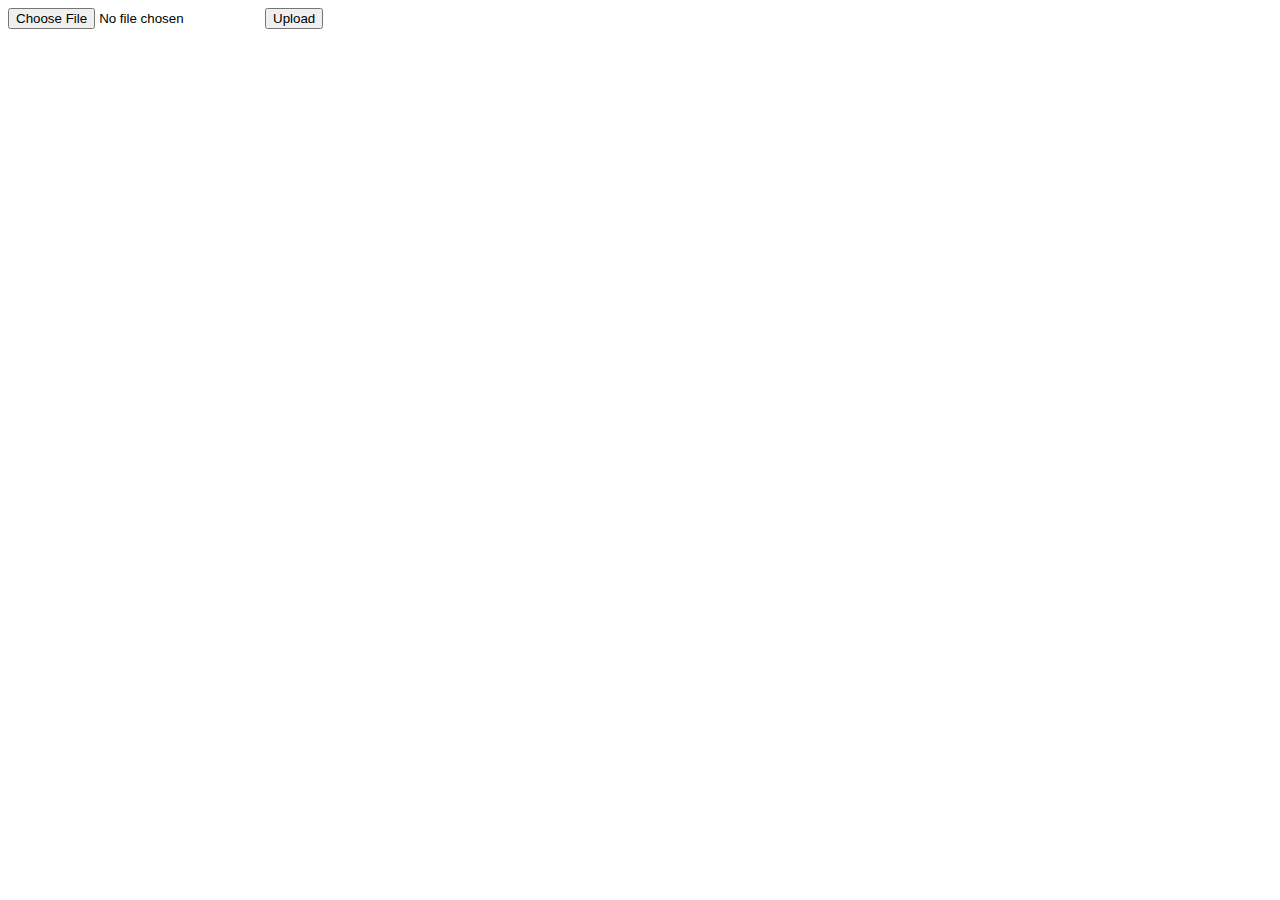
<file: templates/.admin-csv.html>
<!DOCTYPE html>
<html lang="en">
<head>
    <meta charset="UTF-8">
    <meta name="viewport" content="width=device-width, initial-scale=1.0">
    <title>Document</title>
</head>
<body>
    <form method = "POST" enctype="multipart/form-data">    
        <input type="file" name="csvFile" accept=".csv">
        <input type = "submit" value="Upload">  
    </form>
</body>
</html>
</file>
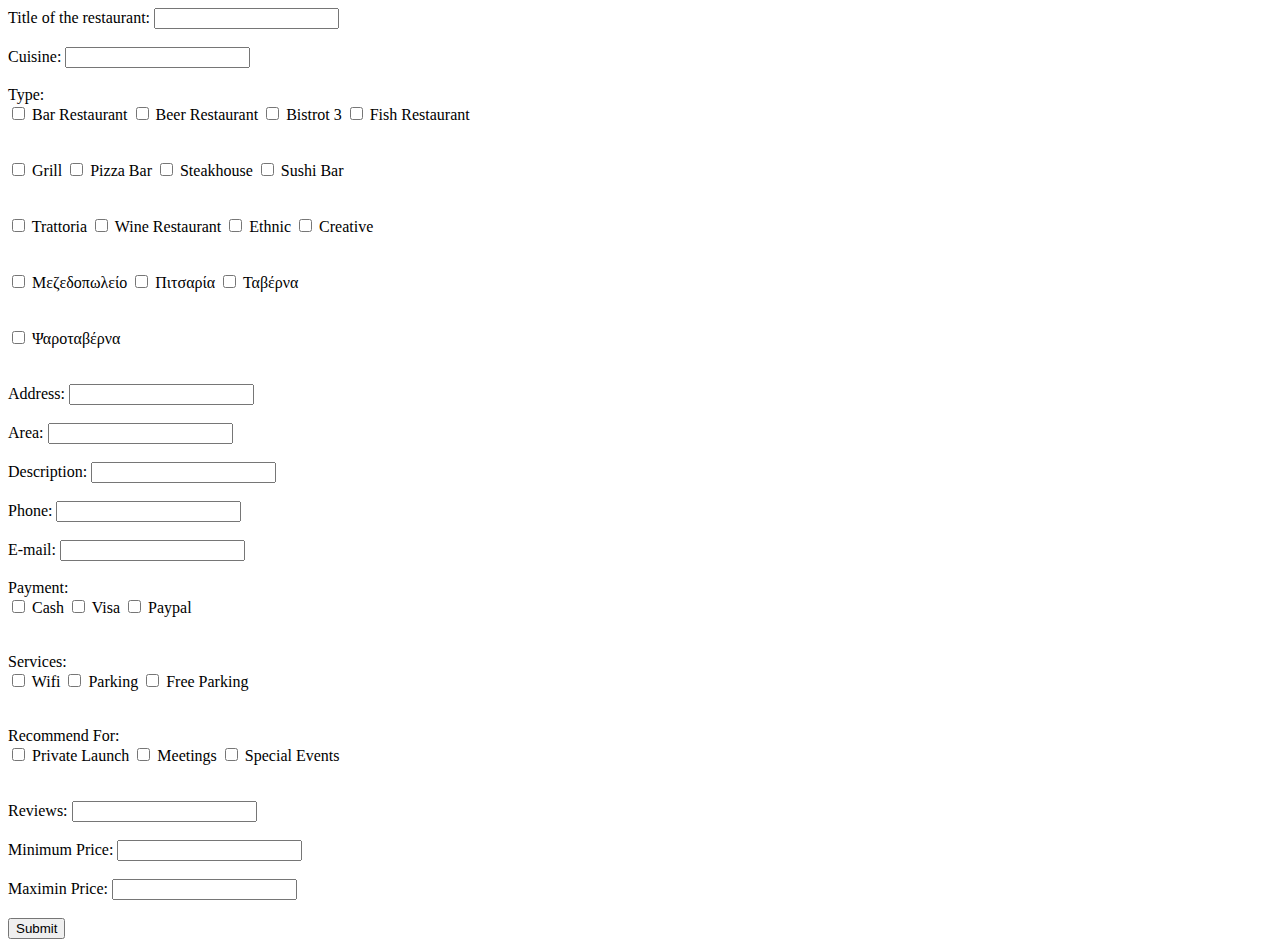
<file: templates/admin.html>
<!DOCTYPE html>
<html lang="en">
<head>
    <meta charset="UTF-8">
    <meta name="viewport" content="width=device-width, initial-scale=1.0">
    <title>Document</title>
    <link href="https://cdn.jsdelivr.net/npm/bootstrap@5.3.2/dist/css/bootstrap.min.css" rel="stylesheet" integrity="sha384-T3c6CoIi6uLrA9TneNEoa7RxnatzjcDSCmG1MXxSR1GAsXEV/Dwwykc2MPK8M2HN" crossorigin="anonymous">
</head>
<body>
    <form action="#" method="post">
        <label for="title">Title of the restaurant:</label>
        <input type="text" id="title" name="title"><br><br>

        <label for="cuisine">Cuisine:</label>
        <input type="text" id="cuisine" name="cuisine" ><br><br>

        <label>Type:</label><br>
        <div class="btn-group" role="group" aria-label="Basic checkbox toggle button group">
            <input type="checkbox" class="btn-check" id="BarRestaurant" autocomplete="off" name="type" value="bar_restaurant">
            <label class="btn btn-outline-primary" for="BarRestaurant">Bar Restaurant</label>
        
            <input type="checkbox" class="btn-check" id="BeerRestaurant" autocomplete="off" name="type" value="beer_restaurant">
            <label class="btn btn-outline-primary" for="Beer estaurant">Beer Restaurant</label>
        
            <input type="checkbox" class="btn-check" id="Bistrot" autocomplete="off" name="type" value="bistort">
            <label class="btn btn-outline-primary" for="Bistrot">Bistrot 3</label>

            <input type="checkbox" class="btn-check" id="FishRestaurant" autocomplete="off" name="type" value="fish_restaurant">
            <label class="btn btn-outline-primary" for="FishRestaurant">Fish Restaurant</label>
        </div><br><br>
        <div class="btn-group" role="group" aria-label="Basic checkbox toggle button group">
            <input type="checkbox" class="btn-check" id="Grill" autocomplete="off" name="type" value="grill">
            <label class="btn btn-outline-primary" for="Grill">Grill</label>

            <input type="checkbox" class="btn-check" id="PizzaBar" autocomplete="off" name="type" value="pizza_bar">
            <label class="btn btn-outline-primary" for="PizzaBar">Pizza Bar</label>
        
            <input type="checkbox" class="btn-check" id="Steakhouse" autocomplete="off" name="type" value="steakhouse">
            <label class="btn btn-outline-primary" for="Steakhouse">Steakhouse</label>

            <input type="checkbox" class="btn-check" id="SushiBar" autocomplete="off" name="type" value="sushi_bar">
            <label class="btn btn-outline-primary" for="SushiBar">Sushi Bar</label>
        </div><br><br>
        <div class="btn-group" role="group" aria-label="Basic checkbox toggle button group">
            <input type="checkbox" class="btn-check" id="Trattoria" autocomplete="off" name="type" value="trattoria">
            <label class="btn btn-outline-primary" for="Trattoria">Trattoria</label>
        
            <input type="checkbox" class="btn-check" id="WineRestaurant" autocomplete="off" name="type" value="wine_restaurant">
            <label class="btn btn-outline-primary" for="WineRestaurant">Wine Restaurant</label>
        
            <input type="checkbox" class="btn-check" id="Ethnic" autocomplete="off" name="type" value="ethnic">
            <label class="btn btn-outline-primary" for="Ethnic">Ethnic</label>

            <input type="checkbox" class="btn-check" id="Creative" autocomplete="off" name="type" value="creative">
            <label class="btn btn-outline-primary" for="Creative">Creative</label>
        </div><br><br>
        <div class="btn-group" role="group" aria-label="Basic checkbox toggle button group">
            <input type="checkbox" class="btn-check" id="diner" autocomplete="off" name="type" value="diner">
            <label class="btn btn-outline-primary" for="diner">Μεζεδοπωλείο</label>
        
            <input type="checkbox" class="btn-check" id="pizzeria" autocomplete="off" name="type" value="pizzeria">
            <label class="btn btn-outline-primary" for="pizzeria">Πιτσαρία</label>
        

            <input type="checkbox" class="btn-check" id="tavern" autocomplete="off" name="type" value="tavern">
            <label class="btn btn-outline-primary" for="tavern">Ταβέρνα</label>
        </div><br><br>
        <div class="btn-group" role="group" aria-label="Basic checkbox toggle button group">
            <input type="checkbox" class="btn-check" id="fish" autocomplete="off" name="type" value="fish_restaurant">
            <label class="btn btn-outline-primary" for="fish">Ψαροταβέρνα</label>
        </div><br><br>

        <label for="address">Address:</label>
        <input type="text" id="address" name="address" ><br><br>

	<label for="area">Area:</label>
	<input type="text" id="area" name="area"><br><br>

        <label for="description">Description:</label>
        <input type="text" id="description" name="description" ><br><br>

        <label for="phone">Phone:</label>
        <input type="text" id="phone" name="phone" ><br><br>

        <label for="email">E-mail:</label>
        <input type="text" id="email" name="email" ><br><br>

        <label>Payment:</label>
        <div class="btn-group" role="group" aria-label="Basic checkbox toggle button group">
            <input type="checkbox" class="btn-check" id="cash" autocomplete="off" name="payment" value="cash">
            <label class="btn btn-outline-primary" for="cash">Cash</label>
        
            <input type="checkbox" class="btn-check" id="visa" autocomplete="off" name="payment" value="visa">
            <label class="btn btn-outline-primary" for="visa">Visa</label>
        
            <input type="checkbox" class="btn-check" id="paypal" autocomplete="off" name="payment" value="paypal">
            <label class="btn btn-outline-primary" for="paypal">Paypal</label>
        </div><br><br>

        <label>Services:</label>
        <div class="btn-group" role="group" aria-label="Basic checkbox toggle button group">
            <input type="checkbox" class="btn-check" id="wifi" autocomplete="off" name="services" value="wifi">
            <label class="btn btn-outline-primary" for="wifi">Wifi</label>
        
            <input type="checkbox" class="btn-check" id="parking" autocomplete="off" name="services" value="parking">
            <label class="btn btn-outline-primary" for="parking">Parking</label>
        
            <input type="checkbox" class="btn-check" id="freeParking" autocomplete="off" name="services" value="free_parking">
            <label class="btn btn-outline-primary" for="freeParking">Free Parking</label>
        </div><br><br>

        <label>Recommend For:</label>
        <div class="btn-group" role="group" aria-label="Basic checkbox toggle button group">
            <input type="checkbox" class="btn-check" id="PrivateLaunch" autocomplete="off" name="recommended" value="private_launch">
            <label class="btn btn-outline-primary" for="PrivateLaunch">Private Launch</label>
        
            <input type="checkbox" class="btn-check" id="meetings" autocomplete="off" name="recommended" value="meetings">
            <label class="btn btn-outline-primary" for="meetings">Meetings</label>
        
            <input type="checkbox" class="btn-check" id="specialEvents" autocomplete="off" name="recommended" value="special_events">
            <label class="btn btn-outline-primary" for="specialEvents">Special Events</label>
        </div><br><br>

        <label for="reviews">Reviews:</label>
        <input type="text" id="reviews" name="reviews" ><br><br>

        <label for="minPrice">Minimum Price:</label>
        <input type="text" id="minPrice" name="min_price" ><br><br>

        <label for="maxPrice">Maximin Price:</label>
        <input type="text" id="maxPrice" name="max_price" ><br><br>

        <input type="submit" value="Submit">
      </form>

      <script src="https://cdn.jsdelivr.net/npm/bootstrap@5.3.2/dist/js/bootstrap.bundle.min.js" integrity="sha384-C6RzsynM9kWDrMNeT87bh95OGNyZPhcTNXj1NW7RuBCsyN/o0jlpcV8Qyq46cDfL" crossorigin="anonymous"></script>
</body>
</html>


<!-- 
Bar Restaurant
Beer Restaurant
Bistrot
Fish Restaurant
Grill
Pizza Bar
Steakhouse
Sushi Bar
Trattoria
Wine Restaurant
Ethnic
Creative
Classic
diner-Μεζεδοπωλείο
pizzeria-Πιτσαρία
tavern-Ταβέρνα
fish-Ψαροταβέρνα 
-->
</file>
